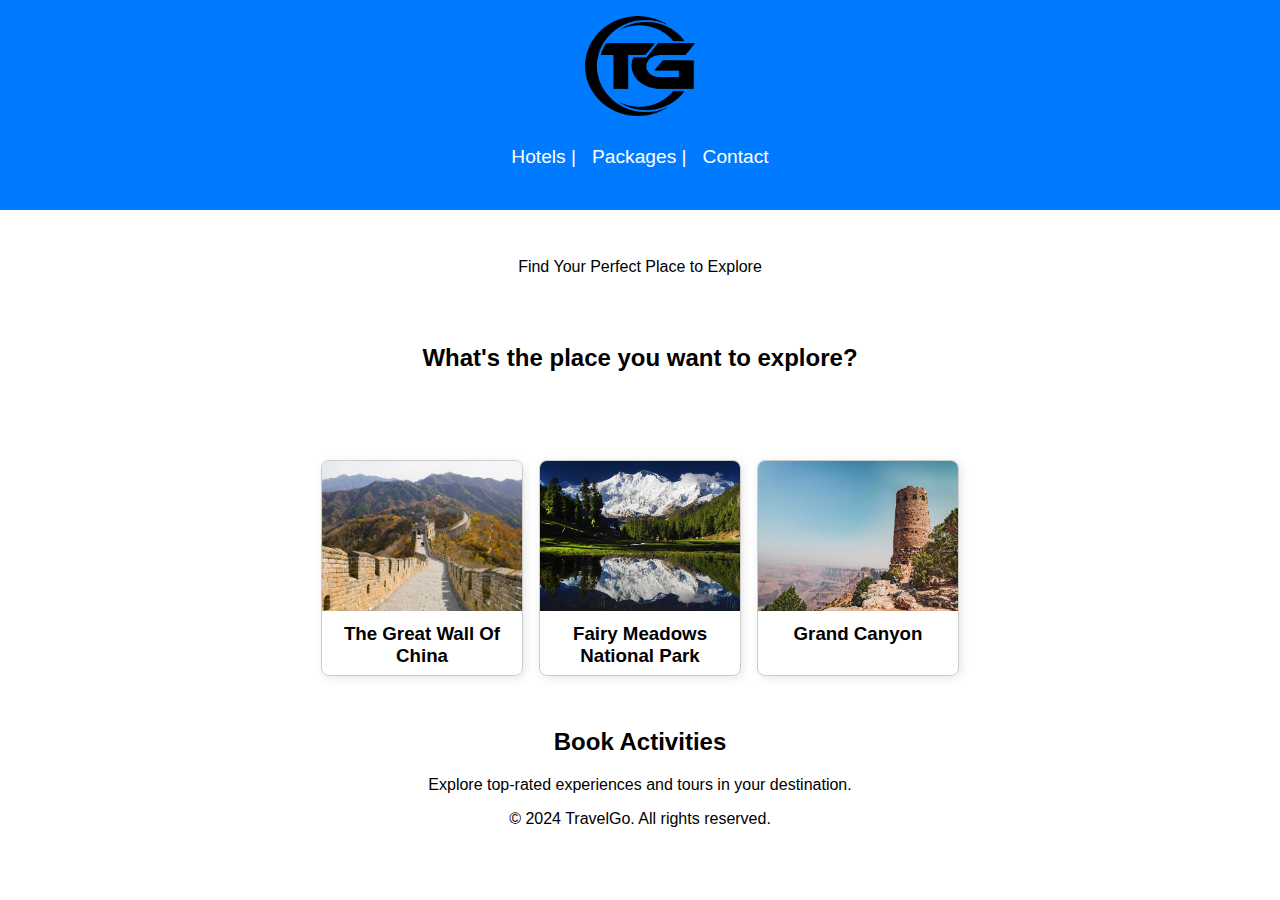
<file: index.html>
<!DOCTYPE html>
<html lang="en">
<head>
  <meta charset="UTF-8">
  <meta name="viewport" content="width=device-width, initial-scale=1.0">
  <title>TravelGo</title>
  <link rel="stylesheet" href="webdev-styles.css">
</head>
<body>
  <header>
    <img src="tg2.png" alt="TG" id="FirstLogo">
    <nav class="Activity">
      <ul>
        <li><a href="www.booking.com">Hotels | </a></li>
        <li><a href="#activities">Packages | </a></li>
        <li><a href="contact.html">Contact  </a></li>
      </ul>
    </nav>
  </header>
  <main>
    <section id="flights" class="banner">
      <p class="HeadExplore">Find Your Perfect Place to Explore</p>
    </section>
    <section id="Place">
      <h2 id="Destinations">What's the place you want to explore?</h2>
      <br><br>
      <div class="grid">
        <!-- Row 1 -->
        <div class="row">
          <div class="card">
            <img src="TheGreateWallOfChina.jpg" alt="The Great Wall Of China">
            <h3>The Great Wall Of China</h3>
          </div>
          <div class="card">
            <img src="FairyMeadowsNationalPark.jpg" alt="Fairy Meadows National Park">
            <h3>Fairy Meadows National Park</h3>
          </div>
          <div class="card">
            <img src="Grand Canyon.jpg" alt="Grand Canyon">
            <h3>Grand Canyon</h3>
          </div>
 
          </div>
        </div>
      </div>
    </section>
    <section id="activities">
      <h2>Book Activities</h2>
      <p>Explore top-rated experiences and tours in your destination.</p>
    </section>
  </main>
  <footer>
    <p>&copy; 2024 TravelGo. All rights reserved.</p>
  </footer>
  <script src="script.js"></script>
</body>
</html>
</file>
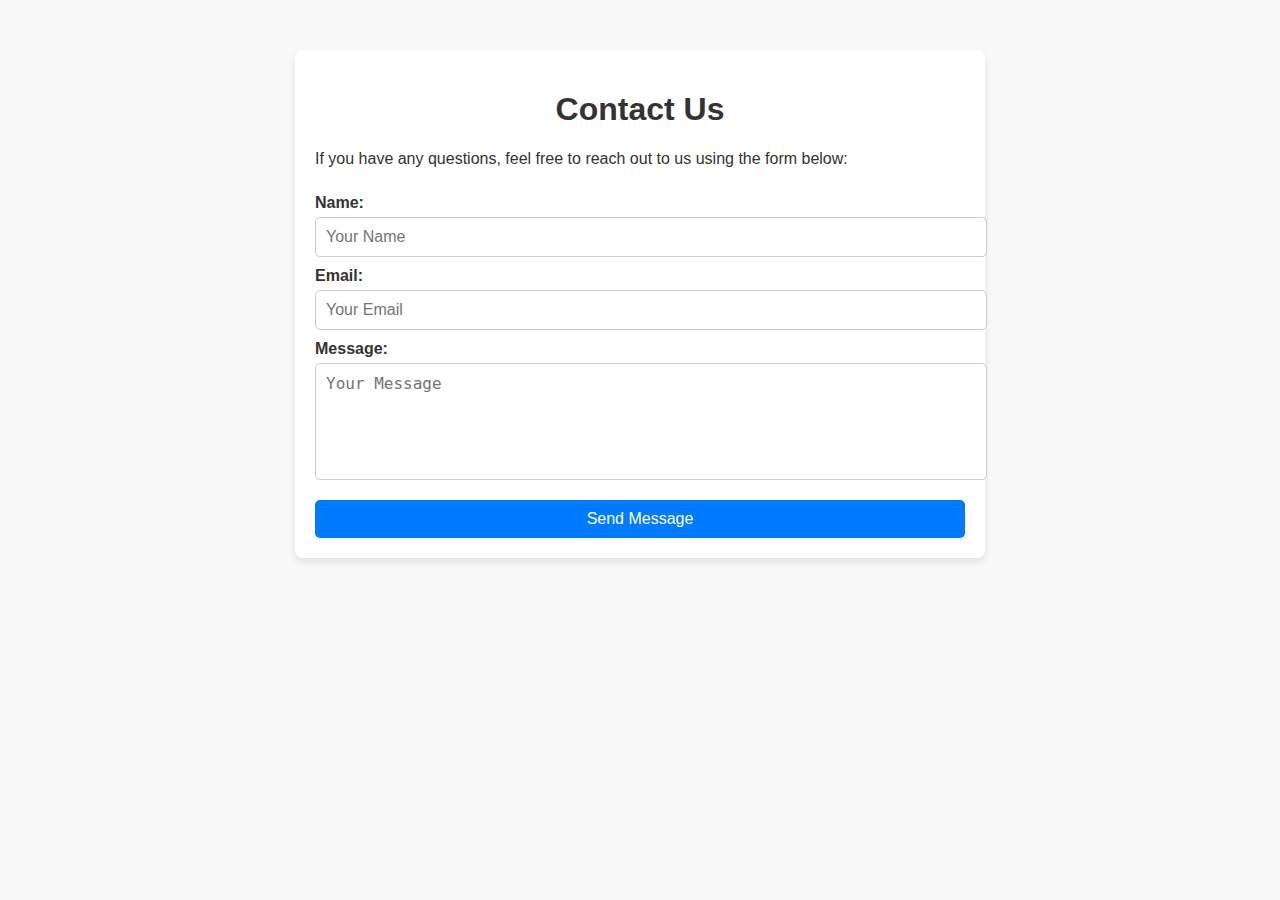
<file: contact.html>
<!DOCTYPE html>
<html lang="en">
<head>
    <meta charset="UTF-8">
    <meta name="viewport" content="width=device-width, initial-scale=1.0">
    <title>Contact Us</title>
    <link rel="stylesheet" href="contact-style.css">
    <script>
        function showAlert(event) {
            event.preventDefault(); // Prevent actual form submission
            alert('Submitted.');
        }
    </script>
</head>
<body>
    <div class="container">
        <h1>Contact Us</h1>
        <p>If you have any questions, feel free to reach out to us using the form below:</p>
        
        <form action="#" method="POST" class="contact-form" onsubmit="showAlert(event)">
            <label for="name">Name:</label>
            <input type="text" id="name" name="name" placeholder="Your Name" required>

            <label for="email">Email:</label>
            <input type="email" id="email" name="email" placeholder="Your Email" required>

            <label for="message">Message:</label>
            <textarea id="message" name="message" rows="5" placeholder="Your Message" required></textarea>

            <button type="submit">Send Message</button>
        </form>
    </div>
</body>
</html>
</file>
<file: webdev-styles.css>
#FirstLogo {
  width: 110px;
  height: 100px;
}



/* styles.css */
body {
    font-family: Arial, sans-serif;
    margin: 0;
    padding: 0;
  }

#Destinations {
  text-align: center;
}
  
  header {
    background: #007BFF;
    color: white;
    padding: 1rem;
    text-align: center;
  }

  .HeadExplore {
    font-size: 16px;

  }

  .Nav {

    color: white;
    padding: 1rem;
    text-align: center;
  }

  
  header nav ul {
    list-style: none;
    display: flex;
    justify-content: center;
    gap: 1rem;
    padding: 0;
  }
  
  header nav ul li a {
    text-decoration: none;
    color: white;
  }
  
  .banner {
    padding: 2rem;
    text-align: center;
  }
  
  form {
    display: flex;
    flex-direction: column;
    gap: 1rem;
    max-width: 300px;
    margin: auto;
  }
  
  button {
    background: #007BFF;
    color: white;
    border: none;
    padding: 0.5rem;
    cursor: pointer;
  }
  
  .grid {
    display: flex;
    gap: 1rem;
    justify-content: center;
    padding: 2rem;
  }
  
  .card {
    border: 1px solid #ccc;
    border-radius: 8px;
    box-shadow: 2px 2px 10px rgba(0, 0, 0, 0.1);
    overflow: hidden;
    width: 300px;
  }
  
  .card img {
    width: 100%;
    height: 200px;
    object-fit: cover;
  }
  
  .card h3 {
    margin: 1rem 0 0.5rem;
  }
  footer {
    text-align: center;
  }

  #activities {
    text-align: center;
  }

  
.card {
    border: 1px solid #ccc;
    border-radius: 8px;
    box-shadow: 2px 2px 10px rgba(0, 0, 0, 0.1);
    overflow: hidden;
    width: 300px;
    transition: transform 0.3s, box-shadow 0.3s;
}

.card img {
    width: 100%;
    height: 200px;
    object-fit: cover;
}

.card h3 {
    margin: 1rem 0 0.5rem;
    text-align: center;
}

.card:hover {
    transform: translateY(-10px);
    box-shadow: 4px 4px 20px rgba(0, 0, 0, 0.2);
    border-color: #007BFF;
}

.grid {
  display: flex;
  flex-direction: column;
  gap: 1rem;
  align-items: center;
}

.row {
  display: flex;
  gap: 1rem;
  justify-content: center;
}

.card {
  border: 1px solid #ccc;
  border-radius: 8px;
  box-shadow: 2px 2px 10px rgba(0, 0, 0, 0.1);
  overflow: hidden;
  width: 200px;
}

.card img {
  width: 100%;
  height: 150px;
  object-fit: cover;
}

.card h3 {
  text-align: center;
  margin: 0.5rem 0;
}

.card:hover {
  transform: translateY(-10px);
  box-shadow: 4px 4px 20px rgba(0, 0, 0, 0.2);
  border-color: #007BFF;
}

.modal {
  position: fixed;
  top: 0;
  left: 0;
  width: 100%;
  height: 100%;
  background: rgba(0, 0, 0, 0.7);
  display: flex;
  justify-content: center;
  align-items: center;
  z-index: 1000;
}

.modal-content {
  position: relative;
  max-width: 80%;
  max-height: 80%;
  padding: 20px;
  background: white;
}

.modal img {
  width: 100%;
  height: auto;
}

.modal .close {
  position: absolute;
  top: 10px;
  right: 10px;
  font-size: 30px;
  font-weight: bold;
  color: #333;
  cursor: pointer;
}

/* Mobile Navigation */
header nav ul {
  display: flex;
  gap: 1rem;
  padding: 0;
}

.nav-toggle {
  display: none;
  background: none;
  border: none;
  font-size: 2rem;
  color: white;
  cursor: pointer;
}

header nav ul.active {
  display: block;
  position: absolute;
  background-color: #007BFF;
  top: 60px;
  right: 0;
  width: 100%;
  text-align: center;
}

header nav ul li {
  margin: 10px 0;
}

header nav ul li a {
  color: white;
  text-decoration: none;
  font-size: 1.2rem;
}

@media (max-width: 768px) {
  header nav ul {
    display: none;
  }
  .nav-toggle {
    display: block;
  }
}
</file>
<file: contact-style.css>
/* General Styles */
body {
    font-family: Arial, sans-serif;
    margin: 0;
    padding: 0;
    background-color: #f9f9f9;
    color: #333;
}

/* Container Styles */
.container {
    width: 90%;
    max-width: 650px;
    margin: 50px auto;
    padding: 20px;
    background-color: #fff;
    box-shadow: 0 4px 8px rgba(0, 0, 0, 0.1);
    border-radius: 8px;
}

/* Header Styles */
h1 {
    text-align: center;
    color: #333;
}

/* Form Styles */
.contact-form {
    display: flex;
    flex-direction: column;
}

.contact-form label {
    margin-top: 10px;
    font-weight: bold;
}

.contact-form input,
.contact-form textarea {
    width: 100%;
    padding: 10px;
    margin-top: 5px;
    border: 1px solid #ccc;
    border-radius: 5px;
    font-size: 16px;
    resize: none;
}

.contact-form button {
    margin-top: 20px;
    padding: 10px;
    background-color: #007BFF;
    color: white;
    border: none;
    border-radius: 5px;
    font-size: 16px;
    cursor: pointer;
    transition: background-color 0.3s ease;
}

.contact-form button:hover {
    background-color: #0056b3;
}
</file>
